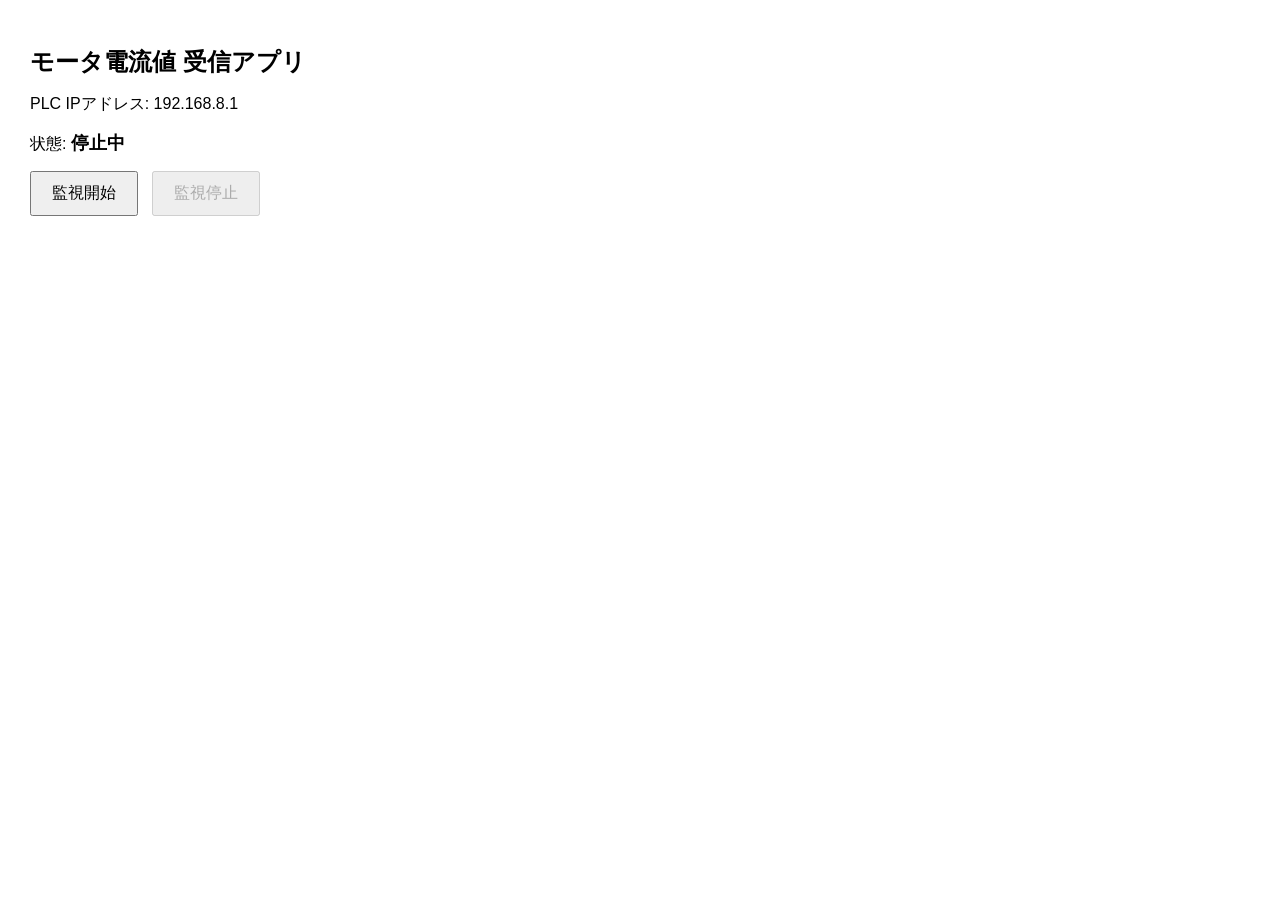
<file: app_ver3/index.html>
<!DOCTYPE html>
<html lang="ja">
<head>
    <meta charset="UTF-8">
    <meta name="viewport" content="width=device-width, initial-scale=1.0">
    <title>モータ電流値 受信アプリ</title>
    <link rel="stylesheet" href="style.css">
</head>

<body>
    <main>
        <h1>モータ電流値 受信アプリ</h1>

        <p>
            PLC IPアドレス:
            <span id="plc-ip">192.168.8.1</span>
        </p>

        <p>
            状態:
            <strong id="status">停止中</strong>
        </p>

        <div class="buttons">
            <button id="start-button" type="button">
                監視開始
            </button>

            <button id="stop-button" type="button" disabled>
                監視停止
            </button>
        </div>
    </main>

    <script src="script.js"></script>
</body>
</html>
</file>
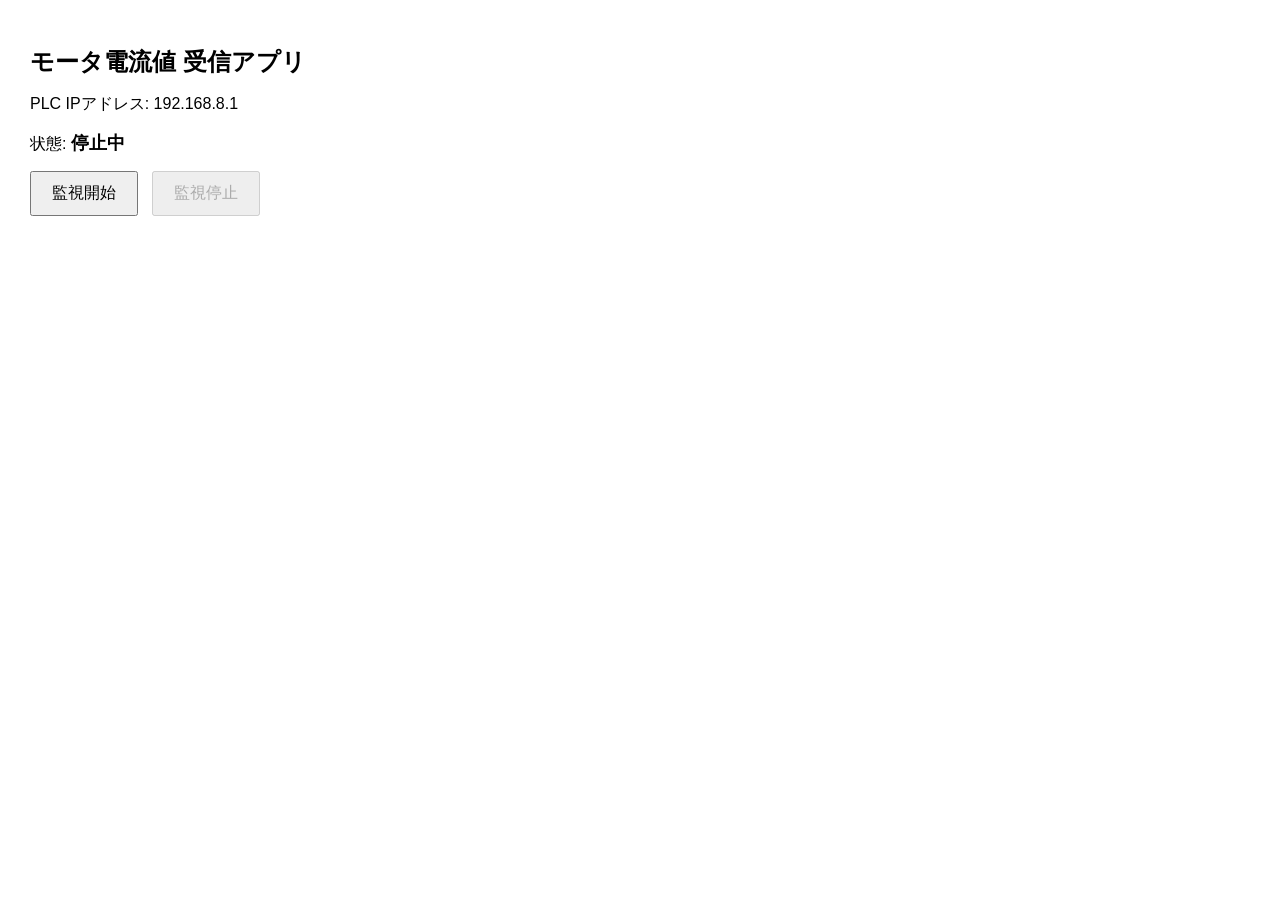
<file: test/motor_receiver_gui/index.html>
<!DOCTYPE html>
<html lang="ja">
<head>
    <meta charset="UTF-8">
    <meta name="viewport" content="width=device-width, initial-scale=1.0">
    <title>モータ電流値 受信アプリ</title>
    <link rel="stylesheet" href="style.css">
</head>

<body>
    <main>
        <h1>モータ電流値 受信アプリ</h1>

        <p>
            PLC IPアドレス:
            <span id="plc-ip">192.168.8.1</span>
        </p>

        <p>
            状態:
            <strong id="status">停止中</strong>
        </p>

        <div class="buttons">
            <button id="start-button" type="button">
                監視開始
            </button>

            <button id="stop-button" type="button" disabled>
                監視停止
            </button>
        </div>
    </main>

    <script src="script.js"></script>
</body>
</html>
</file>
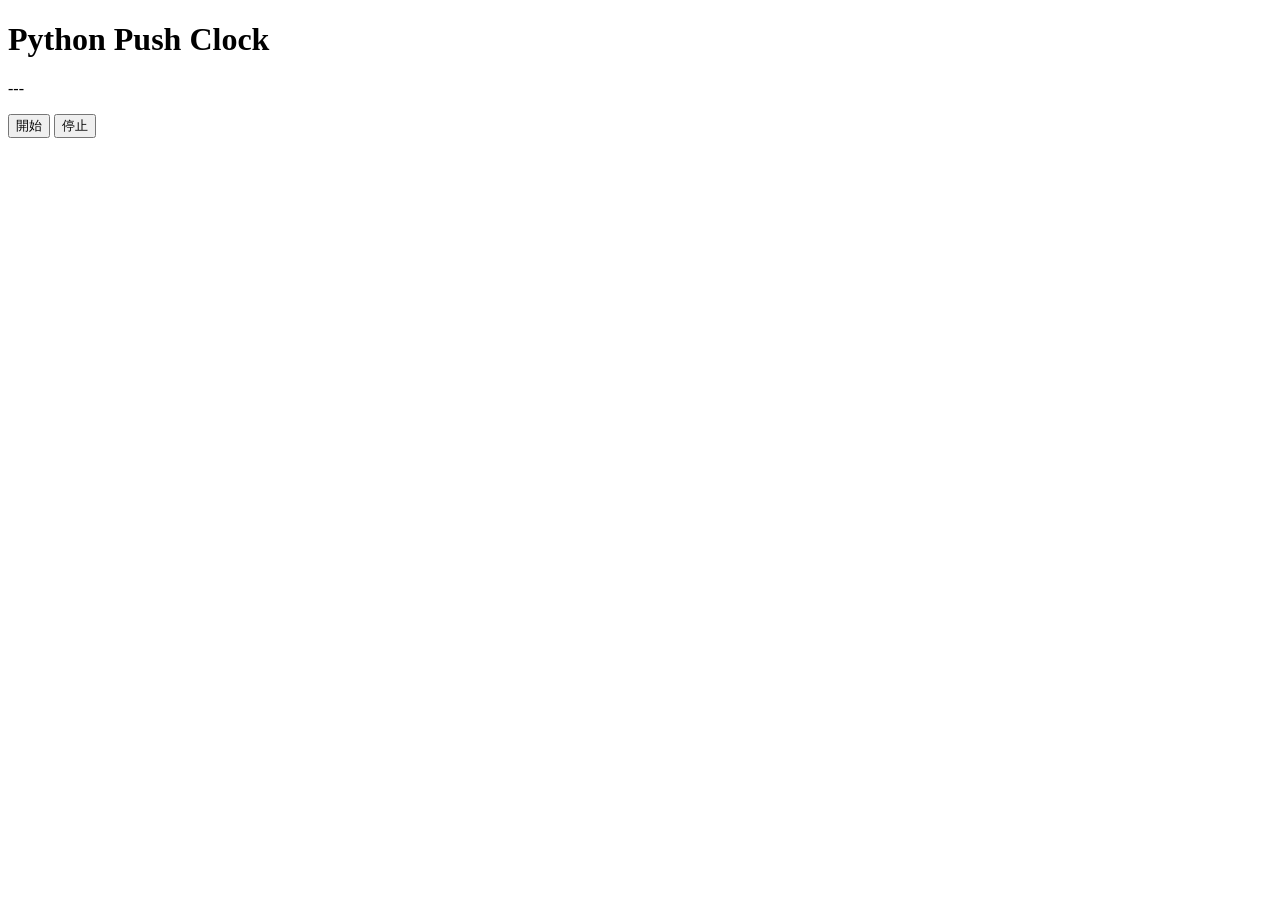
<file: test/push_to_pywebview2/index.html>
<!DOCTYPE html>
<html lang="ja">

<head>
    <meta charset="UTF-8">
    <meta name="viewport" content="width=device-width, initial-scale=1.0">
    <title>Push Clock Sample</title>
</head>

<body>

    <h1>Python Push Clock</h1>

    <p id="time">---</p>

    <button id="start-button" type="button">
        開始
    </button>

    <button id="stop-button" type="button">
        停止
    </button>

    <script>
        const timeElement =
            document.getElementById("time");

        const startButton =
            document.getElementById("start-button");

        const stopButton =
            document.getElementById("stop-button");


        window.receiveTime = function (currentTime) {
            timeElement.textContent = currentTime;
        };


        startButton.addEventListener(
            "click",
            async () => {
                await pywebview.api.start_clock();
            }
        );


        stopButton.addEventListener(
            "click",
            async () => {
                await pywebview.api.stop_clock();
            }
        );
    </script>

</body>

</html>
</file>
<file: app_ver3/style.css>
body {
    font-family: sans-serif;
    margin: 0;
    padding: 30px;
}

h1 {
    font-size: 24px;
}

button {
    padding: 10px 20px;
    margin-right: 10px;
    font-size: 16px;
}

#status {
    font-size: 18px;
}
</file>
<file: test/motor_receiver_gui/style.css>
body {
    font-family: sans-serif;
    margin: 0;
    padding: 30px;
}

h1 {
    font-size: 24px;
}

button {
    padding: 10px 20px;
    margin-right: 10px;
    font-size: 16px;
}

#status {
    font-size: 18px;
}
</file>
